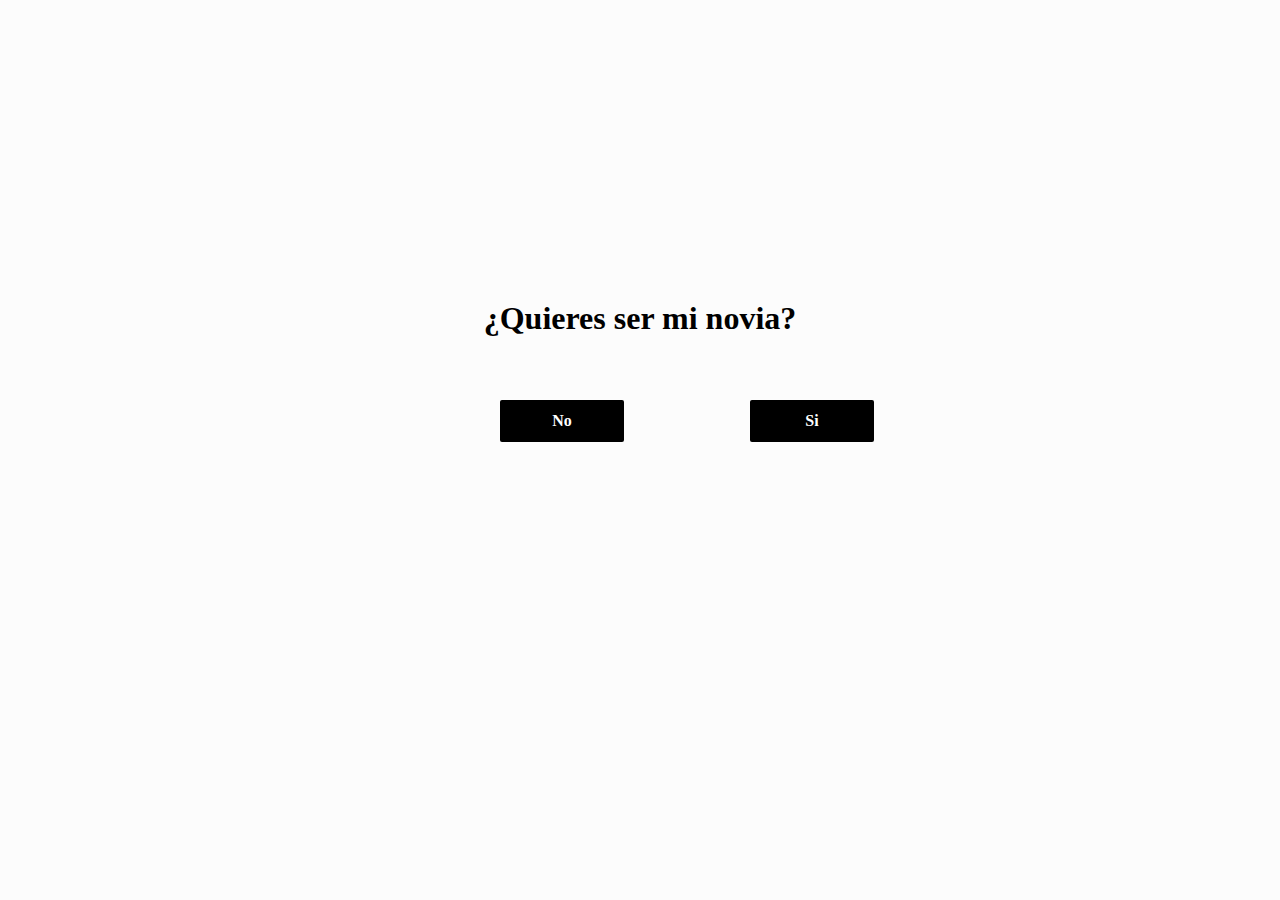
<file: index.html>
<!DOCTYPE html>
<html lang="en">
<head>
    <meta charset="UTF-8">
    <title>Quieres ser mi novia</title>
    <meta name="viewport" content="width=device-width, user-scalable=no, initial-scale=1.0, maximum-scale=1.0, minimum-scale=1.0">
    <link rel="stylesheet" href="main.css">
    <script src="https://ajax.googleapis.com/ajax/libs/jquery/3.4.1/jquery.min.js"></script>
    <script>
        $(document).ready(function(){
            $('.p1').hover(function(){
                arriba = Math.random()*(400-1) +1;
                abajo = Math.random() * (609-1) +1;
                $(this).css('top', arriba);
                $(this).css('left', abajo);
            });
        });
    function dijoSi(){
        document.getElementById('si').style.display = 'block';
        setTimeout(function() {
            // Tu código JavaScript a ejecutar después de 5 segundos
            window.location.replace("web2/index.html");
        }, 7000); 
    }
    </script>
</head>
<body>
    <div class="contenedor">
        <div class="titulo">
            <h1>¿Quieres ser mi novia?</h1>
        </div>
        <div class="opciones">
            <div class="centrar">
                <p class="p1">No</p>
                <p onclick="dijoSi()" class="p2">Si</p>
            </div>
            
            <div id="si">
                <h2>JAJA, lo sabía. Ha pasado 365 días amor mio:3. Espero tener una vida entera contigo</h2>
            </div>
        </div>
    </div>
</body>
</html>
</file>
<file: main.css>
*{
    margin: 0px;
    padding: 0px;
}

body{
    background: #fcfcfc;
}

.contenedor{
    margin: auto;
    width: 900px;
    margin-top: 300px;
    text-align: center;
}

.titulo{
    margin-bottom: 20px;
}

.opciones p{
    background: black;
    display: initial;
    padding: 12px;
    color: #ffffff;
    border-radius: 2px;
    font-weight: bold;
}

p.p1{
    position: absolute;
    top: 400px;
    left: 500px;
    width: 100px;
}
p.p1:hover{
    background: gray;
    cursor: pointer;
}

p.p2{
    position: absolute;
    top: 400px;
    left: 750px;
    width: 100px;
}
p.p2:hover{
    background: gray;
    cursor: pointer;
}
#si{
    background: #515050;
    left: 600px;
    position: absolute;
    top: 122px;
    width: 550px;
    color: #ffffff;
    padding: 50px;
    display: none;
}
.centrar{
    left: 600px;
}
</file>
